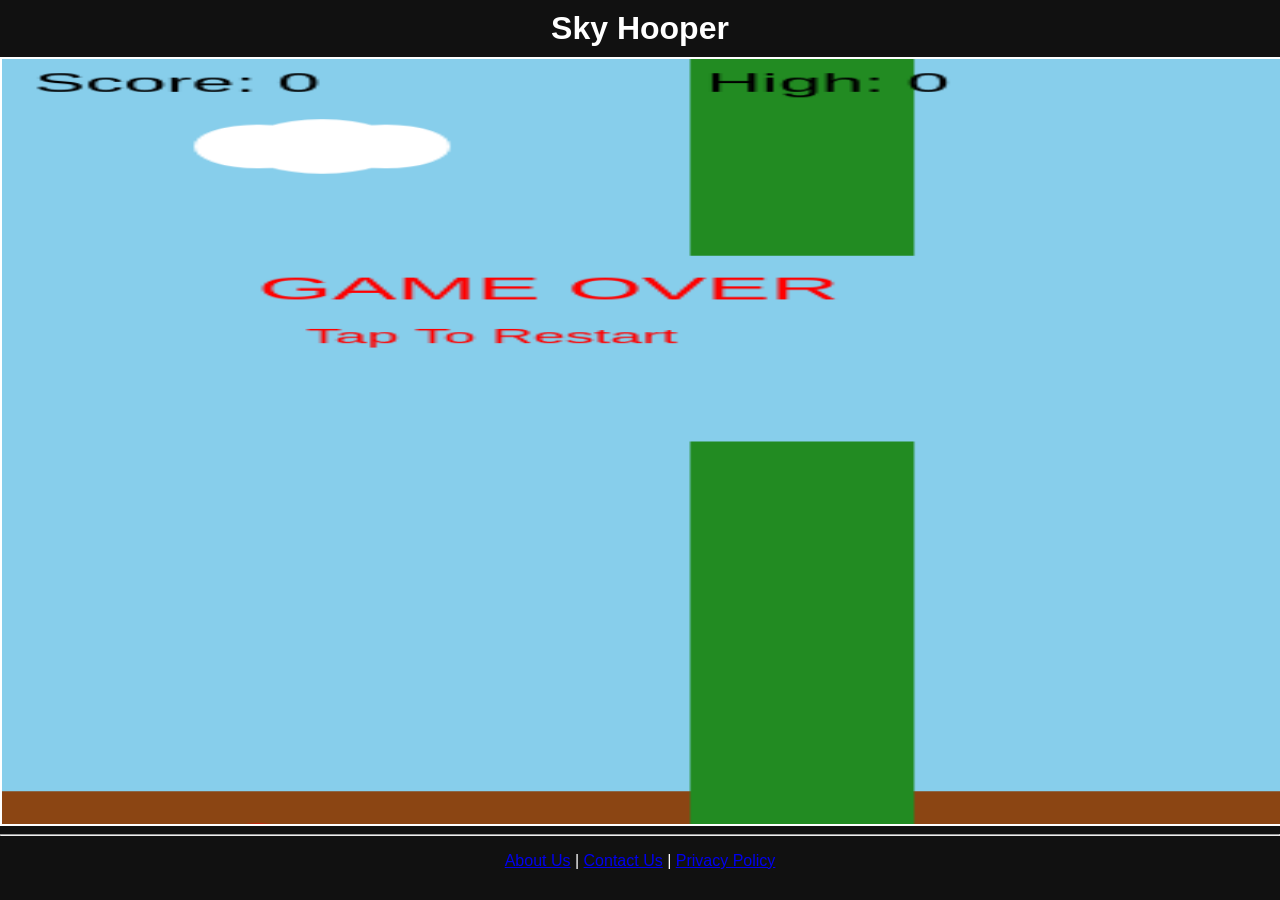
<file: index.html>
<!DOCTYPE html>
<html>
<head>
    <meta name="viewport" content="width=device-width, initial-scale=1.0, maximum-scale=1.0, user-scalable=no">
    <title>Sky Hooper</title>
    <link rel="stylesheet" href="style.css">
</head>
<body>

<h1>Sky Hooper</h1>

<canvas id="gameCanvas" width="400" height="700"></canvas>

<script src="script.js"></script>
<hr>

<p>
<a href="about.html">About Us</a> |
<a href="contact.html">Contact Us</a> |
<a href="privacy-policy.html">Privacy Policy</a>
</p>
</body>
</html>
</file>
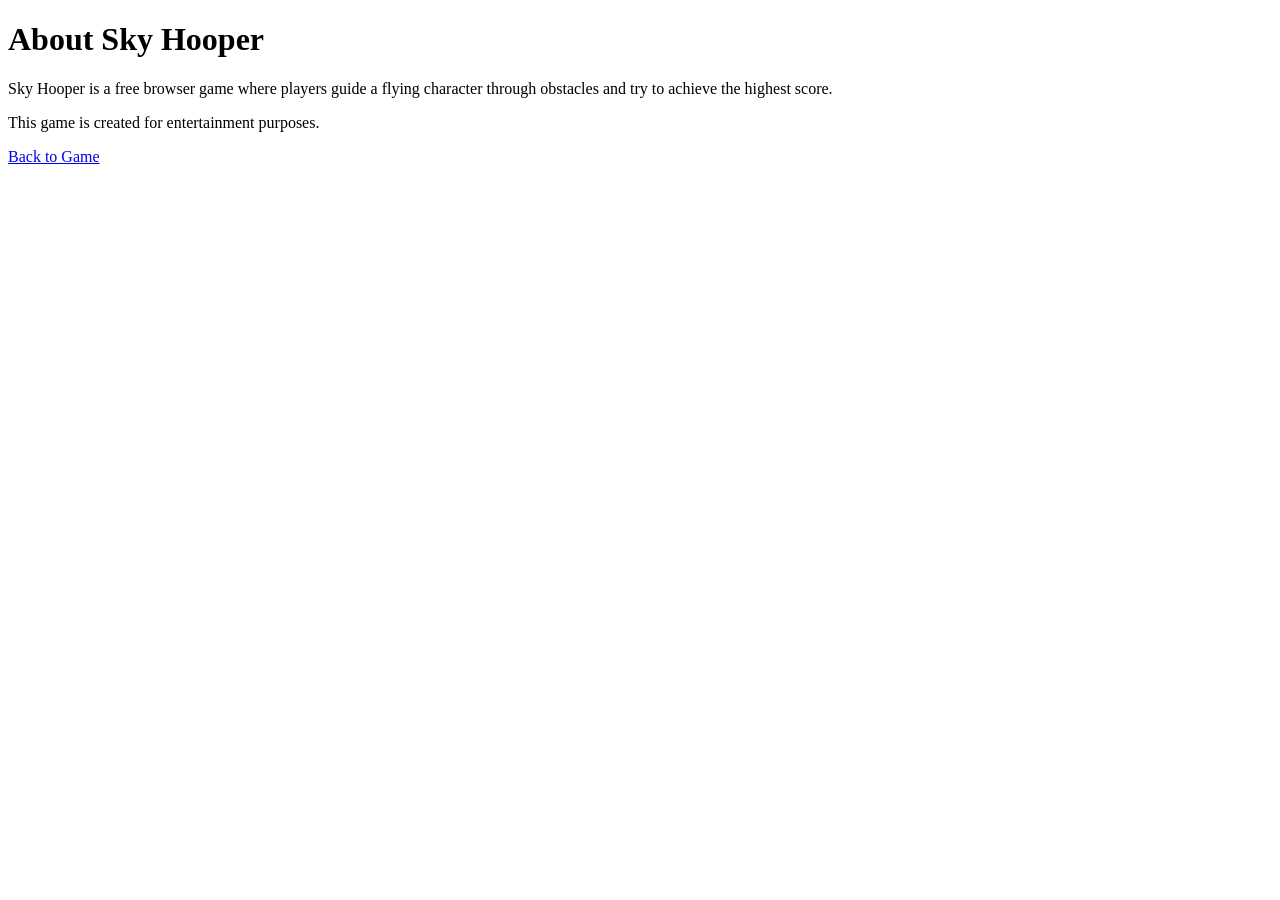
<file: about.html>
<!DOCTYPE html>
<html>
<head>
<title>About</title>
</head>
<body>
<h1>About Sky Hooper</h1>

<p>
Sky Hooper is a free browser game where players guide a flying character through obstacles and try to achieve the highest score.
</p>

<p>
This game is created for entertainment purposes.
</p>

<a href="index.html">Back to Game</a>

</body>
</html>
</file>
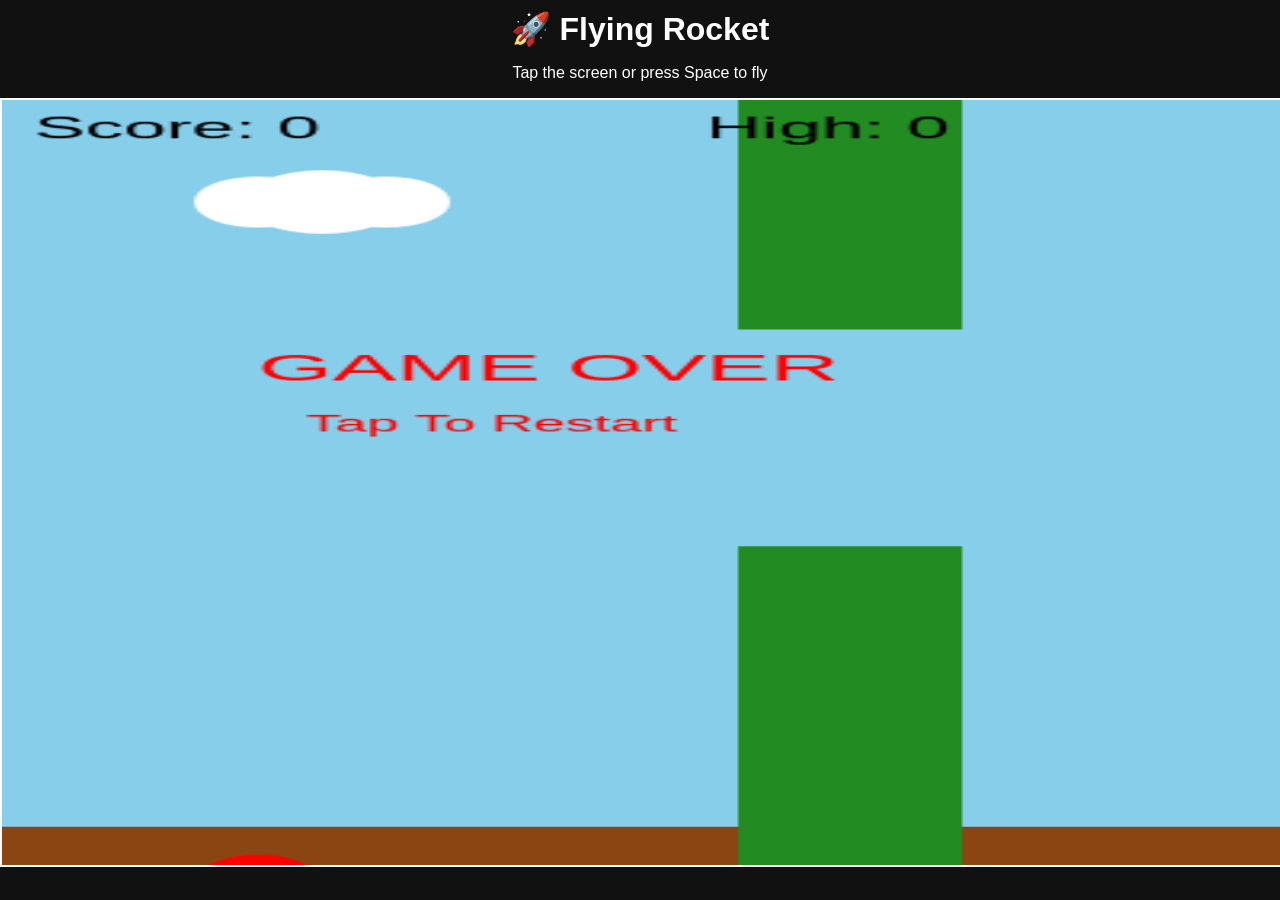
<file: index (5).html>
<!DOCTYPE html>
<html>
<head>
    <title>Flying Rocket</title>
    <link rel="stylesheet" href="style.css">
</head>
<body>

    <h1>🚀 Flying Rocket</h1>
    <p>Tap the screen or press Space to fly</p>

    <canvas id="gameCanvas" width="400" height="600"></canvas>

    <script src="script.js"></script>

</body>
</html>
</file>
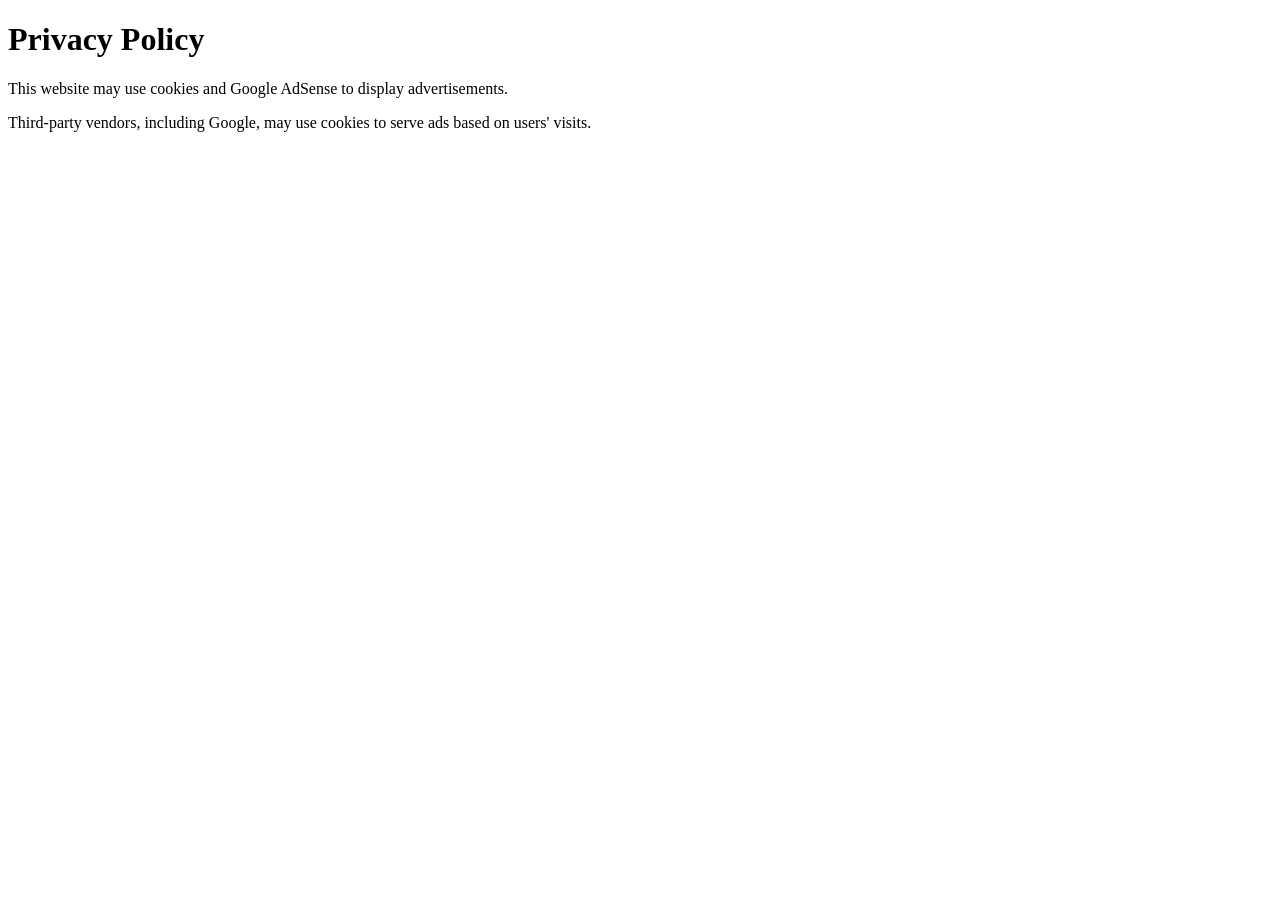
<file: privacy-policy.html>
<!DOCTYPE html>
<html>
<head>
    <title>Privacy Policy</title>
</head>
<body>
    <h1>Privacy Policy</h1>
    <p>This website may use cookies and Google AdSense to display advertisements.</p>
    <p>Third-party vendors, including Google, may use cookies to serve ads based on users' visits.</p>
</body>
</html>
</file>
<file: style.css>
body {
    margin: 0;
    background: #111;
    color: white;
    text-align: center;
    font-family: Arial, sans-serif;
}

h1 {
    margin: 10px 0;
}

canvas {
    display: block;
    width: 100vw;
    height: 85vh;
    border: 2px solid white;
    margin: auto;
}
</file>
